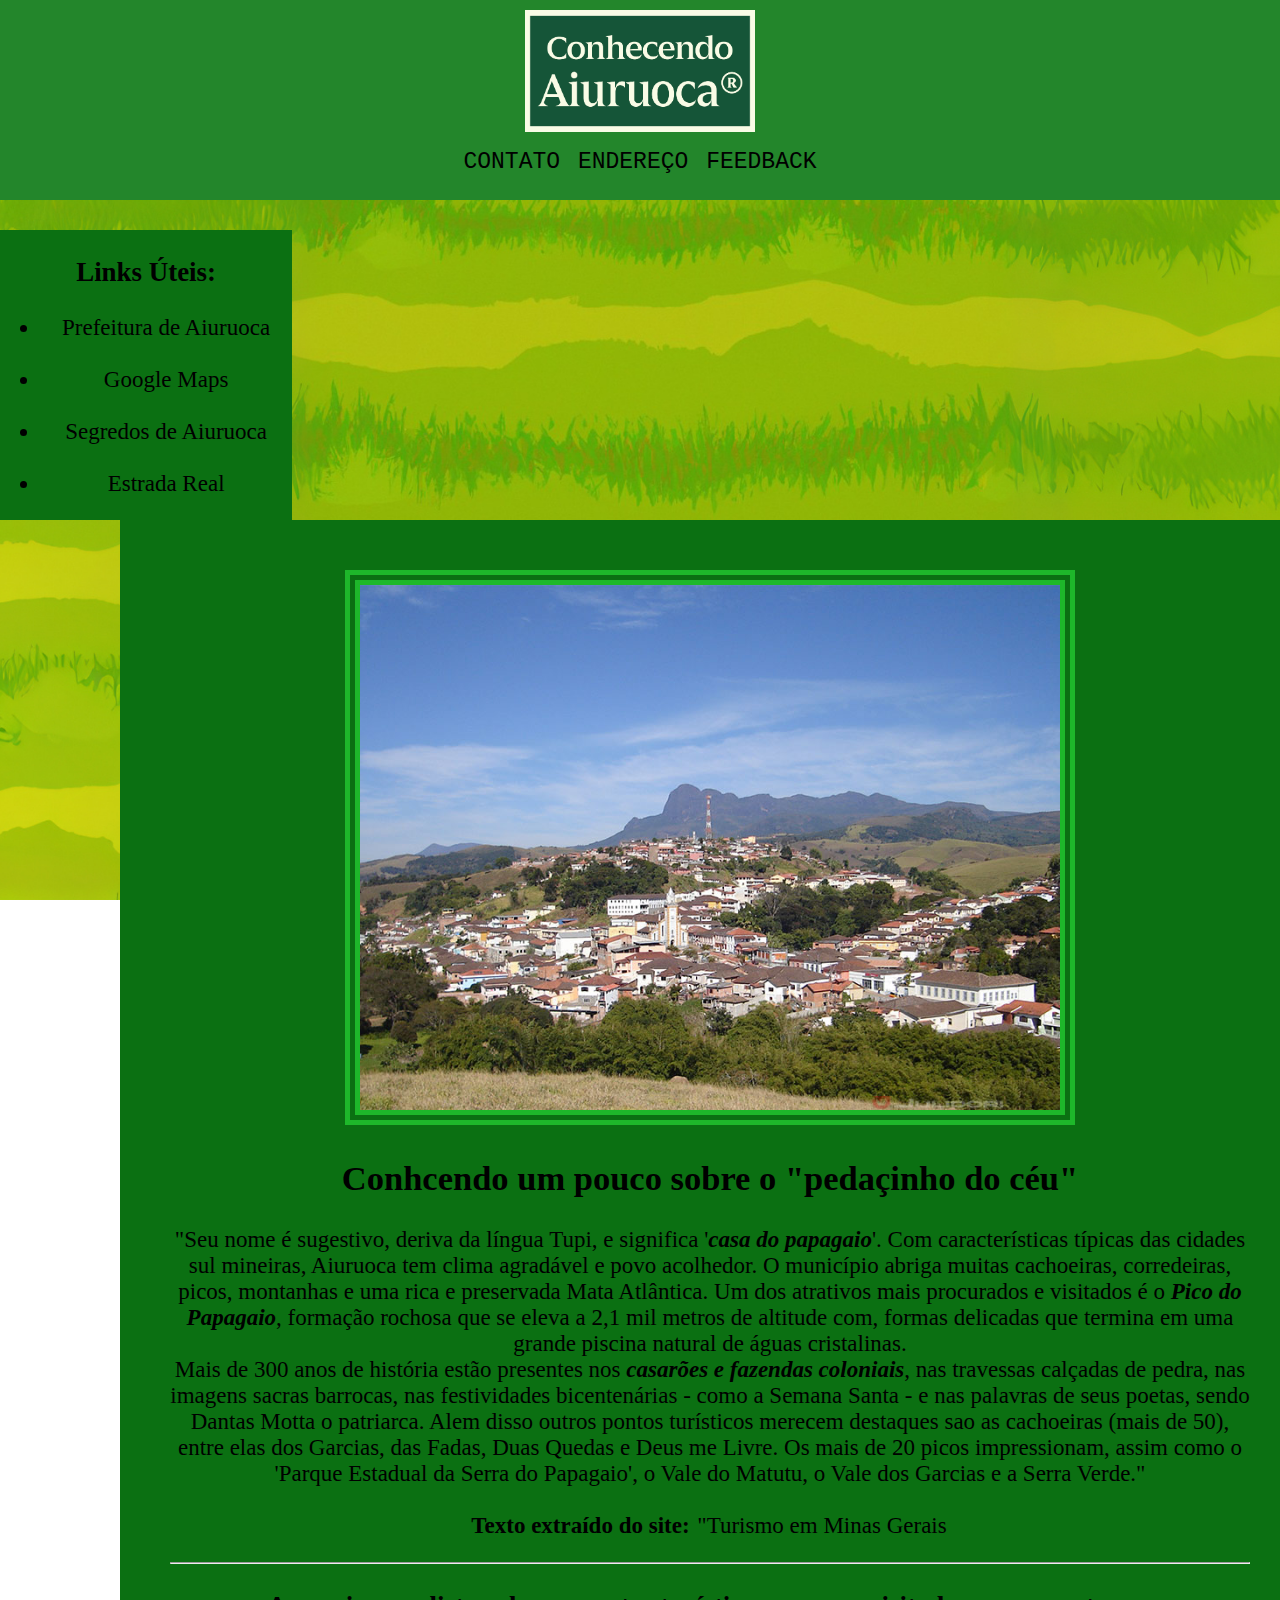
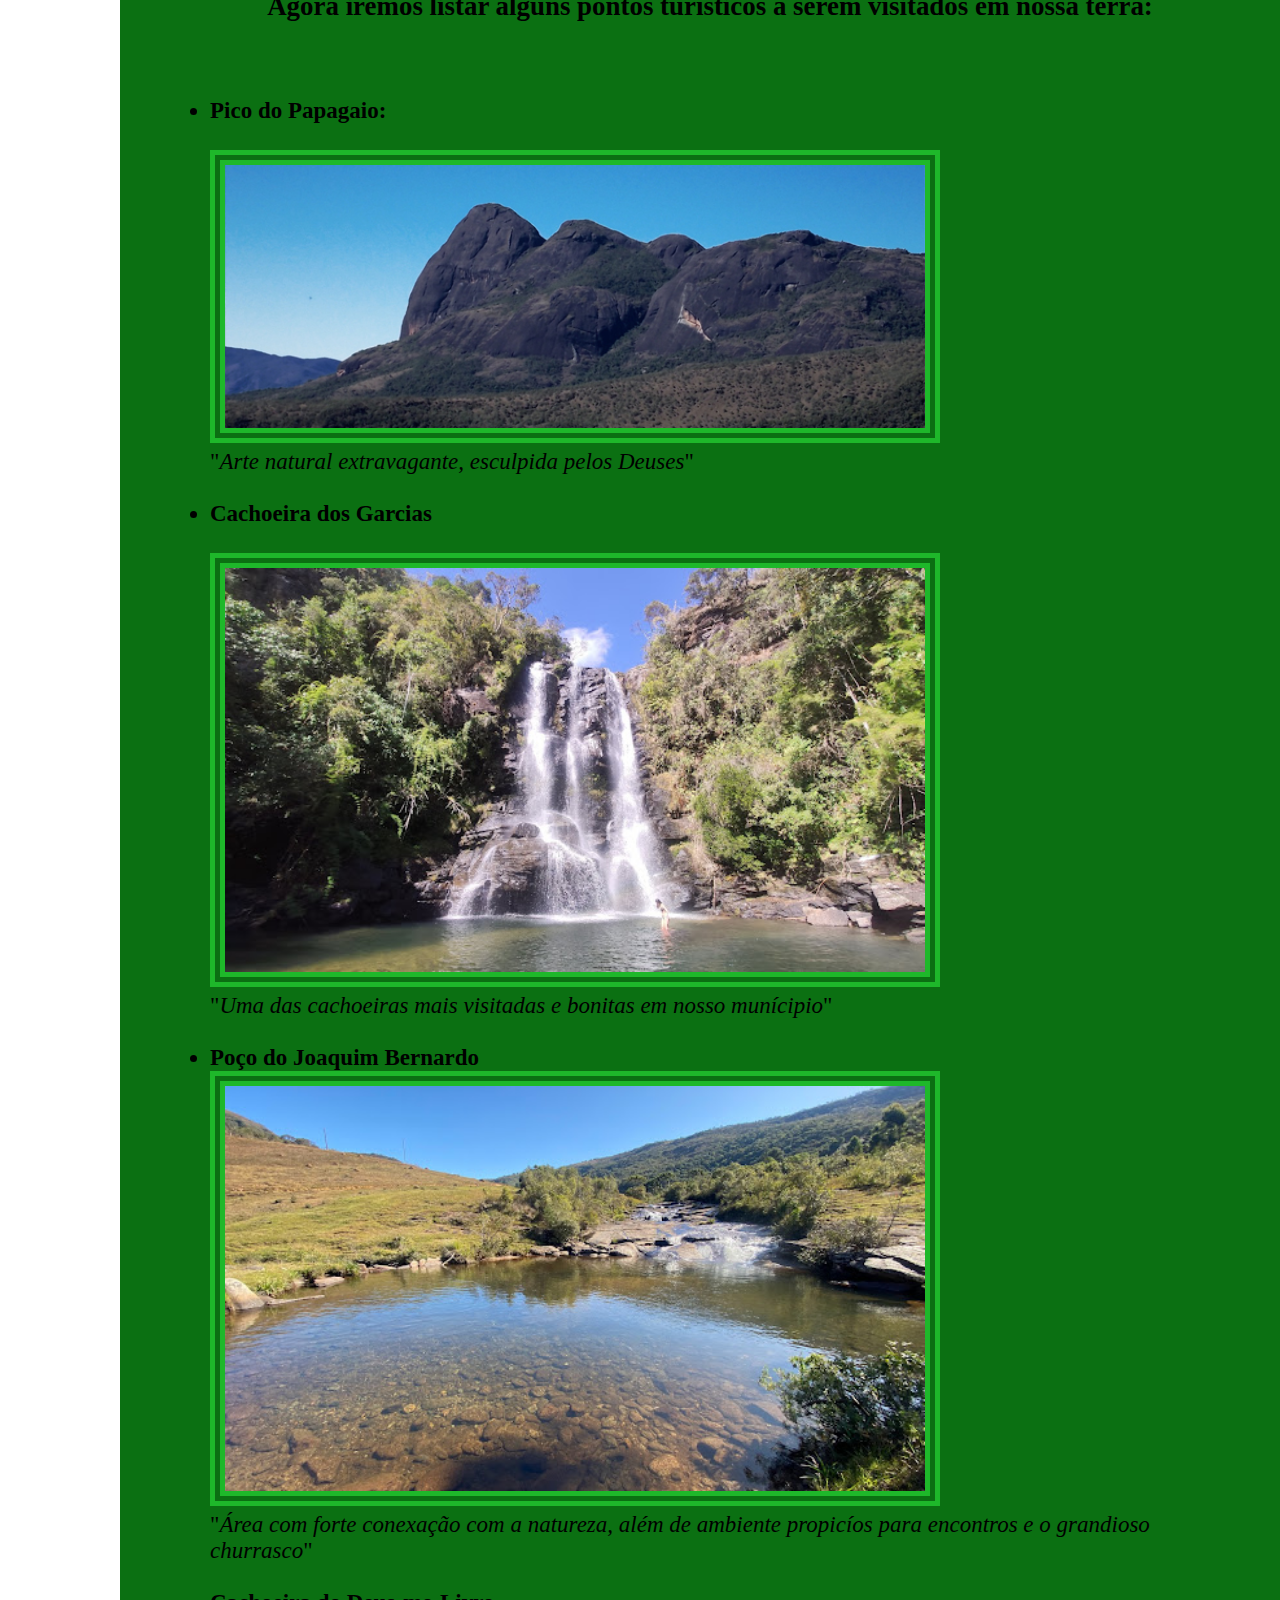
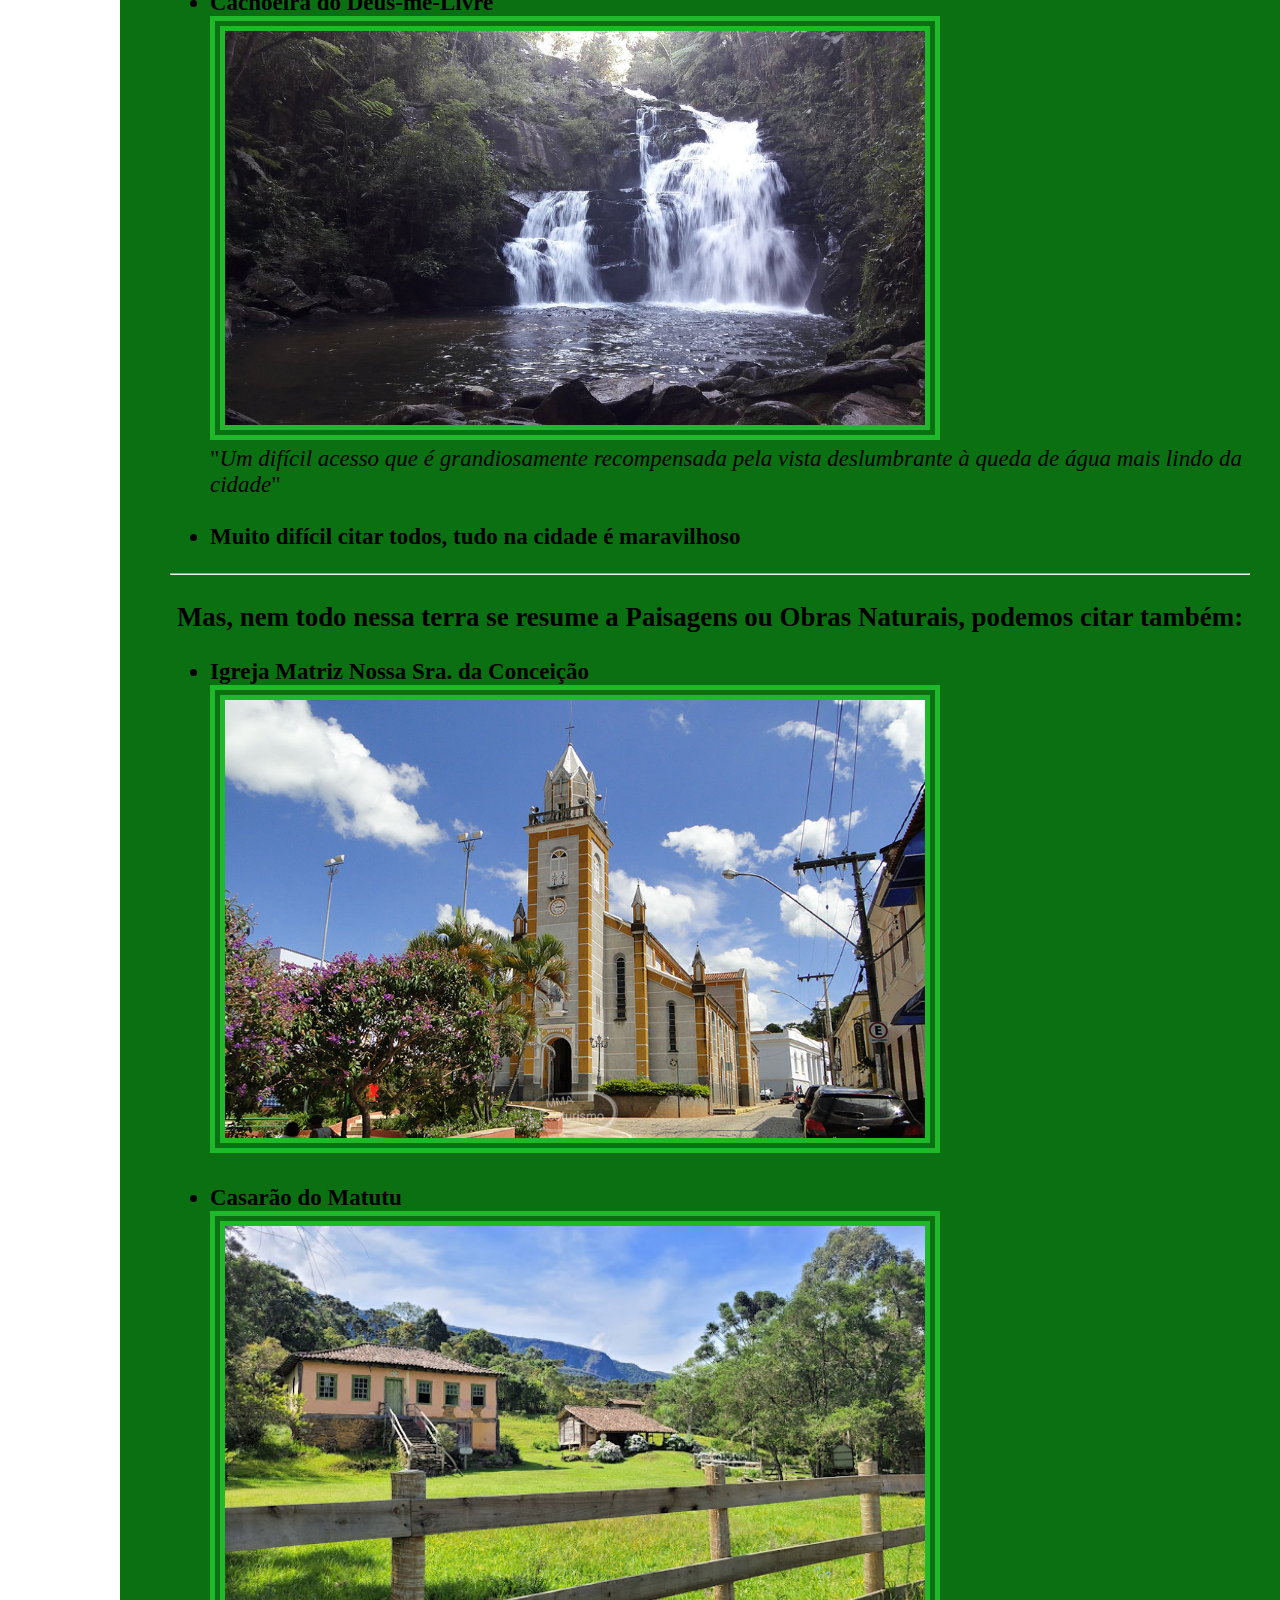
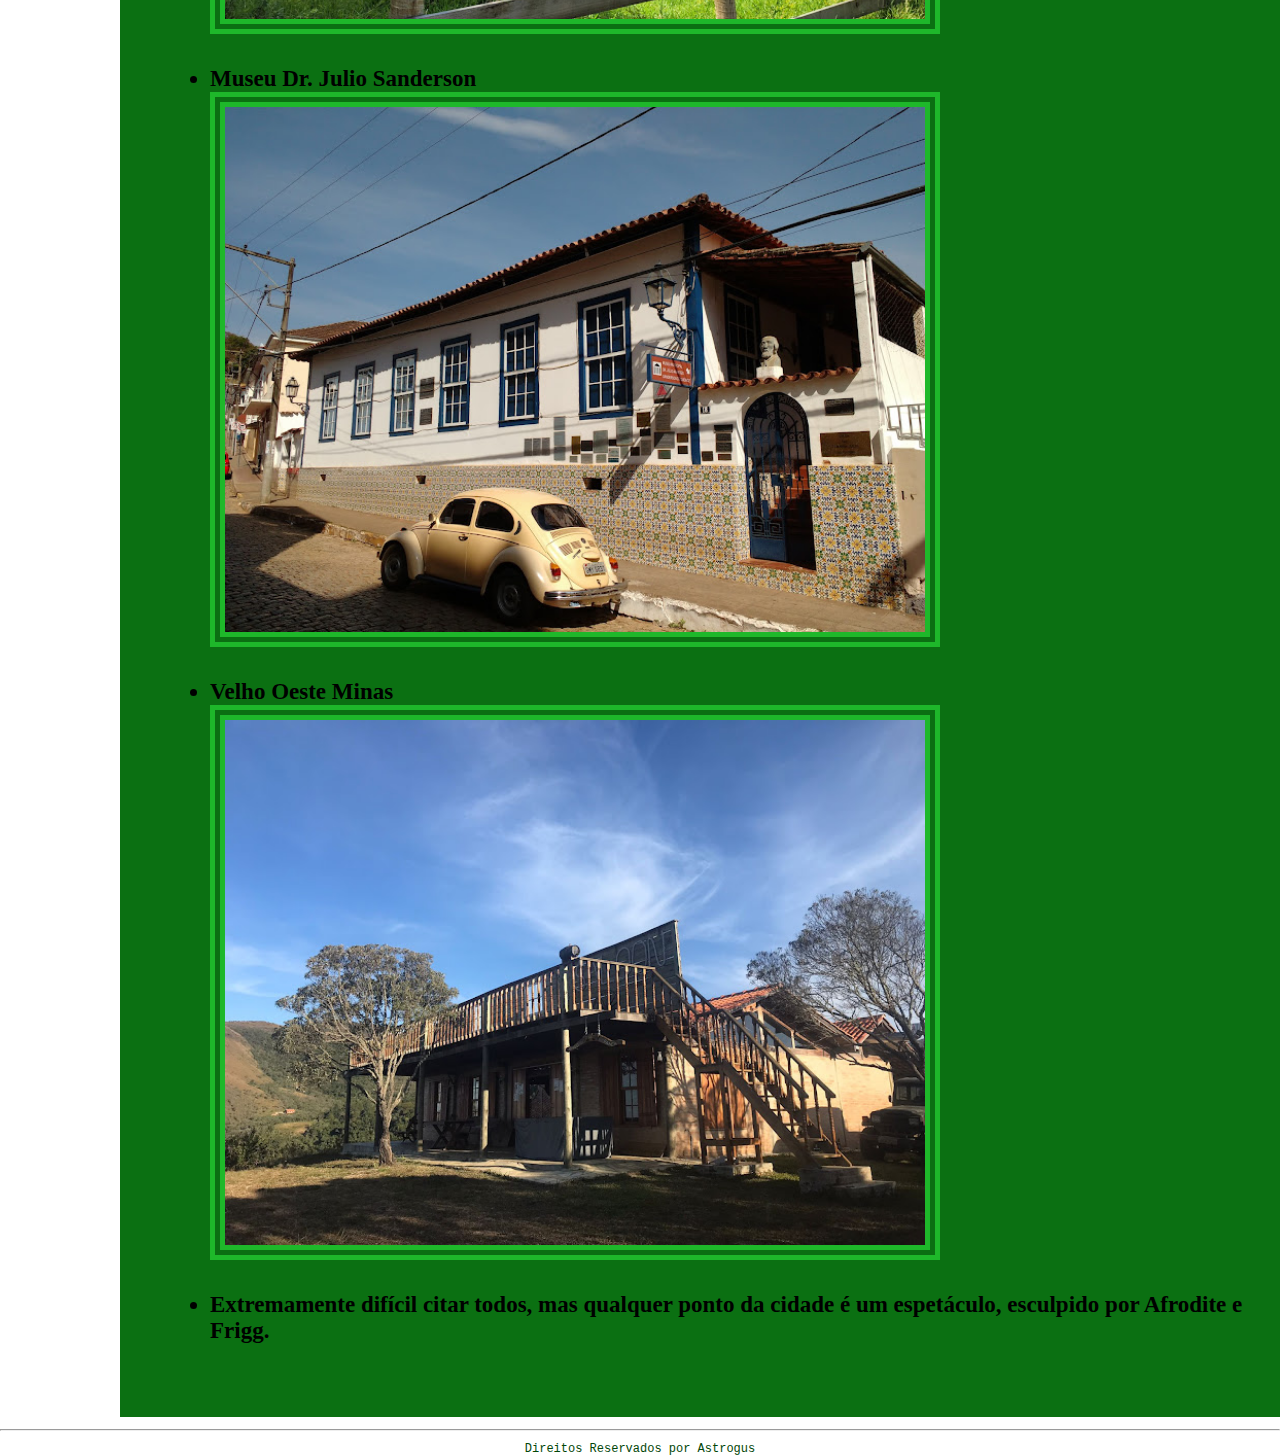
<file: index/index.html>
<!DOCTYPE html>
<html>
<head>
    <meta charset="UTF-8">
    <title>Aiuruoca</title>
    <link rel="stylesheet" href="index.css" type="text/css">

    <style>
        .clear{
            clear: both;
        }
    </style>
</head>
<body> 
    <div id="cabecalho">
        <a href="" class="sem-efeito">
            <img src="../imagens/index/logotipo.png" alt="" id="imagem-cabecalho">
        </a>
        <br>
        
        <a href="../contato/contato.html" class="link">CONTATO</a>
        <a href="../endereco/endereco.html" class="link"> ENDEREÇO</a>
        <a href="../feedback/feedback.html" class="link"> FEEDBACK</a>
    </div>


    <div id="corpo"><!--Corpo-->
        <div id="barra-lateral"><!--Barra Lateral-->
            <div id="links-uteis"> <!-- Links Úteis-->
                <h3>Links Úteis:</h3>
                <ul>
                    <li>
                        <a href="https://aiuruoca.mg.gov.br/" class="link-lateral"> Prefeitura de Aiuruoca</a>
                    </li> <br>

                    <li>
                        <a class = "link-lateral" href="https://www.google.com/maps/place/Aiuruoca,+MG,+37450-000/@-21.9781237,-44.6062632,15z/data=!3m1!4b1!4m6!3m5!1s0x9e4ee9a5faa88d:0x4a232e4c782cff0f!8m2!3d-21.9750633!4d-44.6036109!16zL20vMDR5bmcx?entry=ttu&g_ep=EgoyMDI1MDEyNi4wIKXMDSoASAFQAw%3D%3D">Google Maps</a>
                    </li> <br>

                    <li>
                        <a class= "link-lateral" href="https://www.instagram.com/segredosdeaiuruoca/">Segredos de Aiuruoca</a>
                    </li><br>

                    <li>
                        <a href="https://institutoestradareal.com.br/cidades/aiuruoca-mg/" class="link-lateral">Estrada Real</a>
                    </li>

                </ul> 
            </div> <!-- Fim Links Úteis-->
        </div><!--Fim Barra Lateral-->



        <div id="conteudo"><!--Conteúdo-->
            <a href="https://www.aiuruoca.mg.gov.br" class="sem-efeito">
                <img src="../imagens/index/Aiuruoca.jpg" alt="" class="imagens">
            </a>
            
            <h2>Conhcendo um pouco sobre o "pedaçinho do céu"</h2>

            <p>"Seu nome é sugestivo, deriva da língua Tupi, e significa '<em><strong>casa do papagaio</strong></em>'. 
                Com características típicas das cidades sul mineiras, Aiuruoca tem clima agradável e povo acolhedor.
                O município abriga muitas cachoeiras, corredeiras, picos, montanhas e uma rica e preservada Mata Atlântica. 
                Um dos atrativos mais procurados e visitados é o <em><strong>Pico do Papagaio</strong></em>, formação rochosa que se eleva a 2,1 mil metros de altitude com,
                formas delicadas que  termina em uma grande piscina natural de águas cristalinas. <br>
                
                Mais de 300 anos de história estão presentes nos <strong><em>casarões e fazendas coloniais</em></strong>, nas travessas calçadas de pedra, nas imagens sacras barrocas,
                nas festividades bicentenárias - como a Semana Santa - e nas palavras de seus poetas, sendo Dantas Motta o patriarca.
                Alem disso outros pontos turísticos merecem destaques sao as cachoeiras (mais de 50), entre elas dos Garcias, das Fadas, Duas Quedas e Deus me Livre.
                Os mais de 20 picos impressionam, assim como o 'Parque Estadual da Serra do Papagaio', o Vale do Matutu, o Vale dos Garcias e a Serra Verde." <br> <br>
                <strong> Texto extraído do site:</strong>
                <a href="https://www.minasgerais.com.br/pt/destinos/aiuruoca" class="link">"Turismo em Minas Gerais </a>
            </p> 
            <hr>

            <h3>Agora iremos listar alguns pontos turísticos a serem visitados em nossa terra:</h3> <br>

            <ul class="listagem">

                <li><strong>Pico do Papagaio:</strong></li> <br>
                <a class="sem-efeito" href="https://www.google.com.br/maps/place/Pedra+Pico+do+Papagaio/@-22.0420468,-44.6596289,15z/data=!4m10!1m2!2m1!1spico+do+papagaio+aiuruoca!3m6!1s0x9e47d545ca3aeb:0x8ebbf129bb65a270!8m2!3d-22.0420476!4d-44.6445048!15sChlwaWNvIGRvIHBhcGFnYWlvIGFpdXJ1b2NhkgELaGlraW5nX2FyZWHgAQA!16s%2Fg%2F11q8jlfbkd?entry=ttu&g_ep=EgoyMDI1MDEwMi4wIKXMDSoASAFQAw%3D%3D">
                    <img class="imagens" src="../imagens/index/PicoPapagaio.jpg" alt=""> 
                </a> <br> 
                "<em>Arte natural extravagante, esculpida pelos Deuses</em>" <br> <br>

                <li><strong>Cachoeira dos Garcias</strong></li><br>
                <a class="sem-efeito" href="https://www.google.com.br/maps/place/Cachoeira+dos+Garcias/@-22.025028,-44.6767138,17z/data=!3m1!4b1!4m6!3m5!1s0x9e47baf4002d65:0xe065546c8928d611!8m2!3d-22.025028!4d-44.6741389!16s%2Fg%2F1hf2pqxhx?entry=ttu&g_ep=EgoyMDI1MDEwMi4wIKXMDSoASAFQAw%3D%3D">
                    <img class="imagens" src="../imagens/index/Garcias.jpeg" alt=""> 
                </a> <br>
                "<em>Uma das cachoeiras mais visitadas e bonitas em nosso munícipio</em>" <br><br>

                <li><strong>Poço do Joaquim Bernardo</strong></li>
                <a class="sem-efeito" href="https://www.google.com/maps/place/Po%C3%A7o+do+Joaquim+Bernardo/@-22.0165598,-44.6610043,17z/data=!3m1!4b1!4m6!3m5!1s0x9e4633acd0ecb3:0x4b10abaa426db6f5!8m2!3d-22.0165598!4d-44.6610043!16s%2Fg%2F11cjw_c1y_?entry=ttu&g_ep=EgoyMDI1MDEwNi4xIKXMDSoASAFQAw%3D%3D">
                    <img class="imagens" src="../imagens/index/PocoJoaquim.jpeg" alt="">
                </a> <br>
                "<em>Área com forte conexação com a natureza, além de ambiente propicíos para encontros e o grandioso churrasco</em>"<br><br>

                <li><strong>Cachoeira do Deus-me-Livre</strong></li>
                <a class="sem-efeito" href="https://www.google.com/maps/place/Cachoeira+Deus+me+Livre/@-22.0128615,-44.6128104,17z/data=!3m1!4b1!4m6!3m5!1s0x9e4f51218fb171:0xdf1bef967f33fe59!8m2!3d-22.0128615!4d-44.6128104!16s%2Fg%2F1yfjr7pgj?entry=ttu&g_ep=EgoyMDI1MDEwNi4xIKXMDSoASAFQAw%3D%3D">
                    <img class = "imagens" src="../imagens/index/deusmelivre.jpg" alt="">
                </a> <br>
                "<em>Um difícil acesso que é grandiosamente recompensada pela vista deslumbrante à queda de água mais lindo da cidade</em>" <br><br>
                
                <li><strong>Muito difícil citar todos, tudo na cidade é maravilhoso</strong></li>
            </ul>
            <hr>

            <h3>Mas, nem todo nessa terra se resume a Paisagens ou Obras Naturais, podemos citar também: </h3>

            <ul class="listagem">
                <li><strong>Igreja Matriz Nossa Sra. da Conceição</strong></li>
                <a class="sem-efeito" href="https://www.google.com/maps/place/Igreja+Matriz+Nossa+Sra.+da+Concei%C3%A7%C3%A3o,+Aiuruoca+-+MG,+37450-000/@-21.9757547,-44.6039414,16.13z/data=!4m6!3m5!1s0x9e4ee8ede04115:0x81c608c20e1d89a4!8m2!3d-21.9759621!4d-44.6036819!16s%2Fg%2F1z44bmdbp?entry=ttu&g_ep=EgoyMDI1MDEwNi4xIKXMDSoASAFQAw%3D%3D">
                    <img src="../imagens/index/Igreja.jpg" alt="" class="imagens">
                </a> <br><br>


                <li><strong>Casarão do Matutu</strong></li>
                <a class="sem-efeito" href="https://www.google.com/maps/place/Casar%C3%A3o+do+Matutu/data=!4m2!3m1!1s0x0:0x8581f5961884f5e9?sa=X&ved=1t:2428&ictx=111">
                    <img src="../imagens/index/casarao.jpg" alt="" class="imagens">
                </a><br><br>


                <li><strong>Museu Dr. Julio Sanderson</strong></li>
                <a class="sem-efeito" href="https://www.google.com/maps/place/Museu+Dr.+Julio+Sanderson/@-21.9759324,-44.6038538,17z/data=!3m1!4b1!4m6!3m5!1s0x9e4ee88cfa2eb1:0x7259c909118159dc!8m2!3d-21.9759324!4d-44.6038538!16s%2Fg%2F11crrc_pbx?entry=ttu&g_ep=EgoyMDI1MDEwNi4xIKXMDSoASAFQAw%3D%3D">
                    <img src="../imagens/index/museu.jpg" alt="" class="imagens">                    
                </a><br><br>


                <li><strong>Velho Oeste Minas</strong></li>
                <a class="sem-efeito" href="https://www.google.com/maps/place/Velho+Oeste+Minas/data=!4m2!3m1!1s0x0:0xe1c2276e9d977?sa=X&ved=1t:2428&ictx=111">
                    <img src="../imagens/index/restaurante.jpeg" alt="" class="imagens">
                </a><br><br>


                <li><strong>Extremamente difícil citar todos, mas qualquer ponto da cidade é um espetáculo, esculpido por Afrodite e Frigg. </strong></li>
            </ul>
        </div><!--Fim Conteúdo-->
        <div class="clear"></div>

        <hr>

        <span id="direitos"><!--Direitos Reservados-->
            <center>Direitos Reservados por Astrogus</center>
        </span><!--Fim Direitos Reservados-->


        <div class="clear"></div>
    </div><!--Fim Corpo-->
    
    
</body>
</html>
</file>
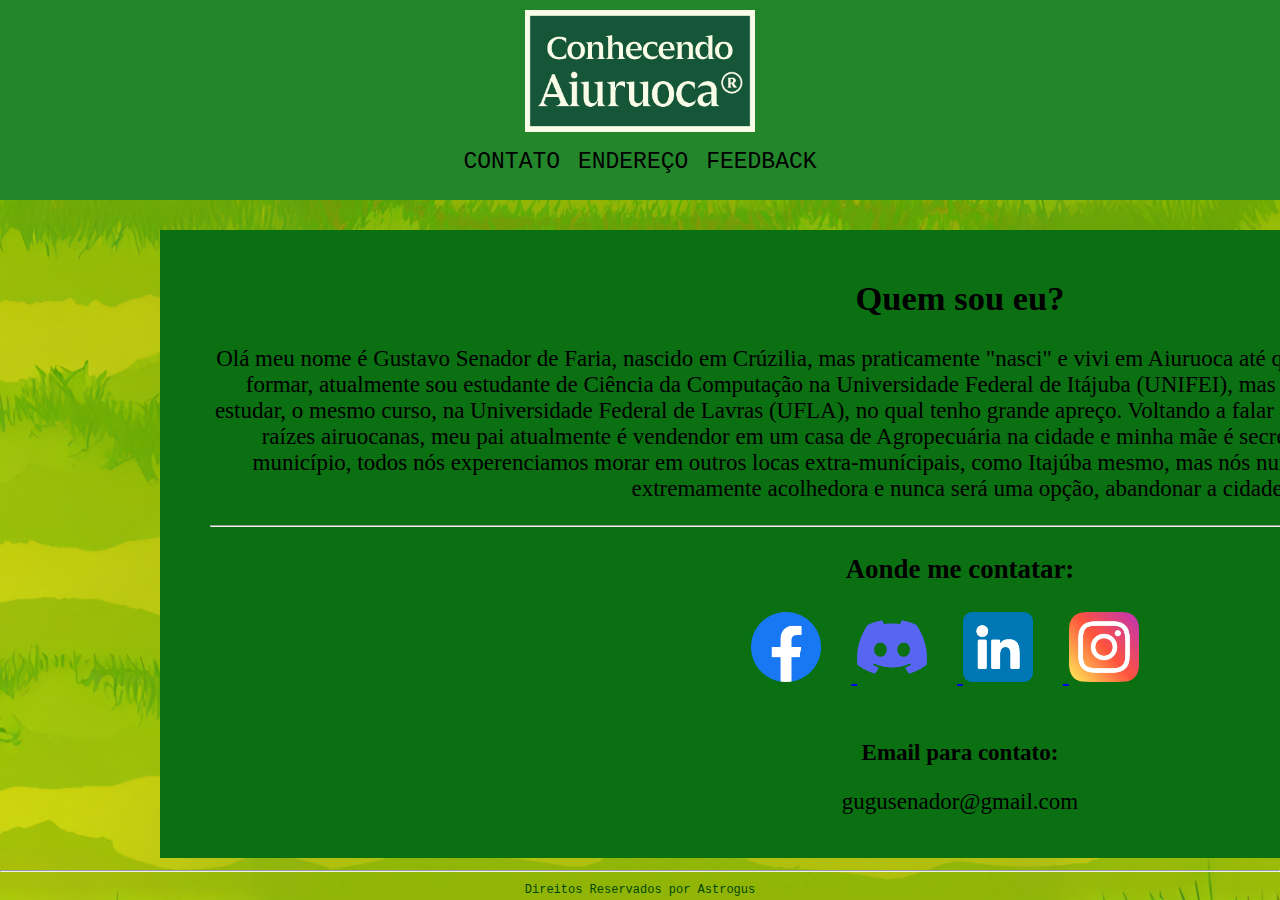
<file: contato/contato.html>
<!DOCTYPE html>
<html>
<head>
    <meta charset="UTF-8">
    <title>Contato</title>
    <link rel="stylesheet" href="contato.css" type="text/css">

    <style>
        .clear{
            clear: both;
        }
    </style>
</head>
<body>
    <div id="cabecalho">
        <a href="../index/index.html" class="sem-efeito">
            <img src="../imagens/index/logotipo.png" alt="" id="imagem-cabecalho">
        </a> <br>

        <a class="link" href="contato.html">CONTATO</a>
        <a class="link" href="../endereco/endereco.html">ENDEREÇO</a>
        <a class="link" href="../feedback/feedback.html">FEEDBACK</a>

    </div>

    <div id="corpo"><!--Corpo-->
        <div id="conteudo"><!--Conteúdo-->
            <h2>Quem sou eu?</h2>

            <p>
                Olá meu nome é Gustavo Senador de Faria, nascido em Crúzilia, 
                mas praticamente "nasci" e vivi em Aiuruoca até quando tive que sair da cidade
                em busca de me formar, atualmente sou estudante de Ciência da Computação na Universidade Federal de Itájuba (UNIFEI),
                mas que por outra ocasião tive a experiência de estudar, o mesmo curso, na Universidade Federal de Lavras (UFLA), 
                no qual tenho grande apreço. Voltando a falar um pouco da minhas linhagem, meus pais tem raízes airuocanas, 
                meu pai atualmente é vendendor em um casa de Agropecuária na cidade e minha mãe é secretária em uma escritório de Advocacia no município, 
                todos nós experenciamos morar em outros locas extra-munícipais, como Itajúba mesmo, mas nós nunca mudamos nossas opiniões, 
                Aiuruoca é extremamente acolhedora e nunca será uma opção, abandonar a cidade. 
            </p>
            <hr>

            <h3>Aonde me contatar:</h3>

            <a href="https://www.facebook.com/gustavosenadorde.faria" class="sem-efeito">
                <img src="../imagens/contato/facebook.png" alt="" class="icones">
            </a>
    
            <a href="https://imgbb.com/ZLv1fMx" class="sem-efeito">
                <img src="../imagens/contato/discordia.png" alt="" class="icones">
            </a>
    
            <a href="https://www.linkedin.com/in/gustavo-senador-de-faria-65732424a/" class="sem-efeito">
                <img src="../imagens/contato/linkedin.png" alt="" class="icones">
            </a>
    
            <a href="https://www.instagram.com/astrogusss/" class="sem-efeito">
                <img src="../imagens/contato/instagram.png" alt="" class="icones">
            </a> <br> <br> <br>

            <strong>Email para contato:</strong>
            <p>gugusenador@gmail.com</p>
            
        </div><!--Fim Conteúdo-->
        <hr>
        <div id="direitos">
            <center>Direitos Reservados por Astrogus</center>
        </div>
    </div><!--Fim Corpo-->
    
</body>
</html>
</file>
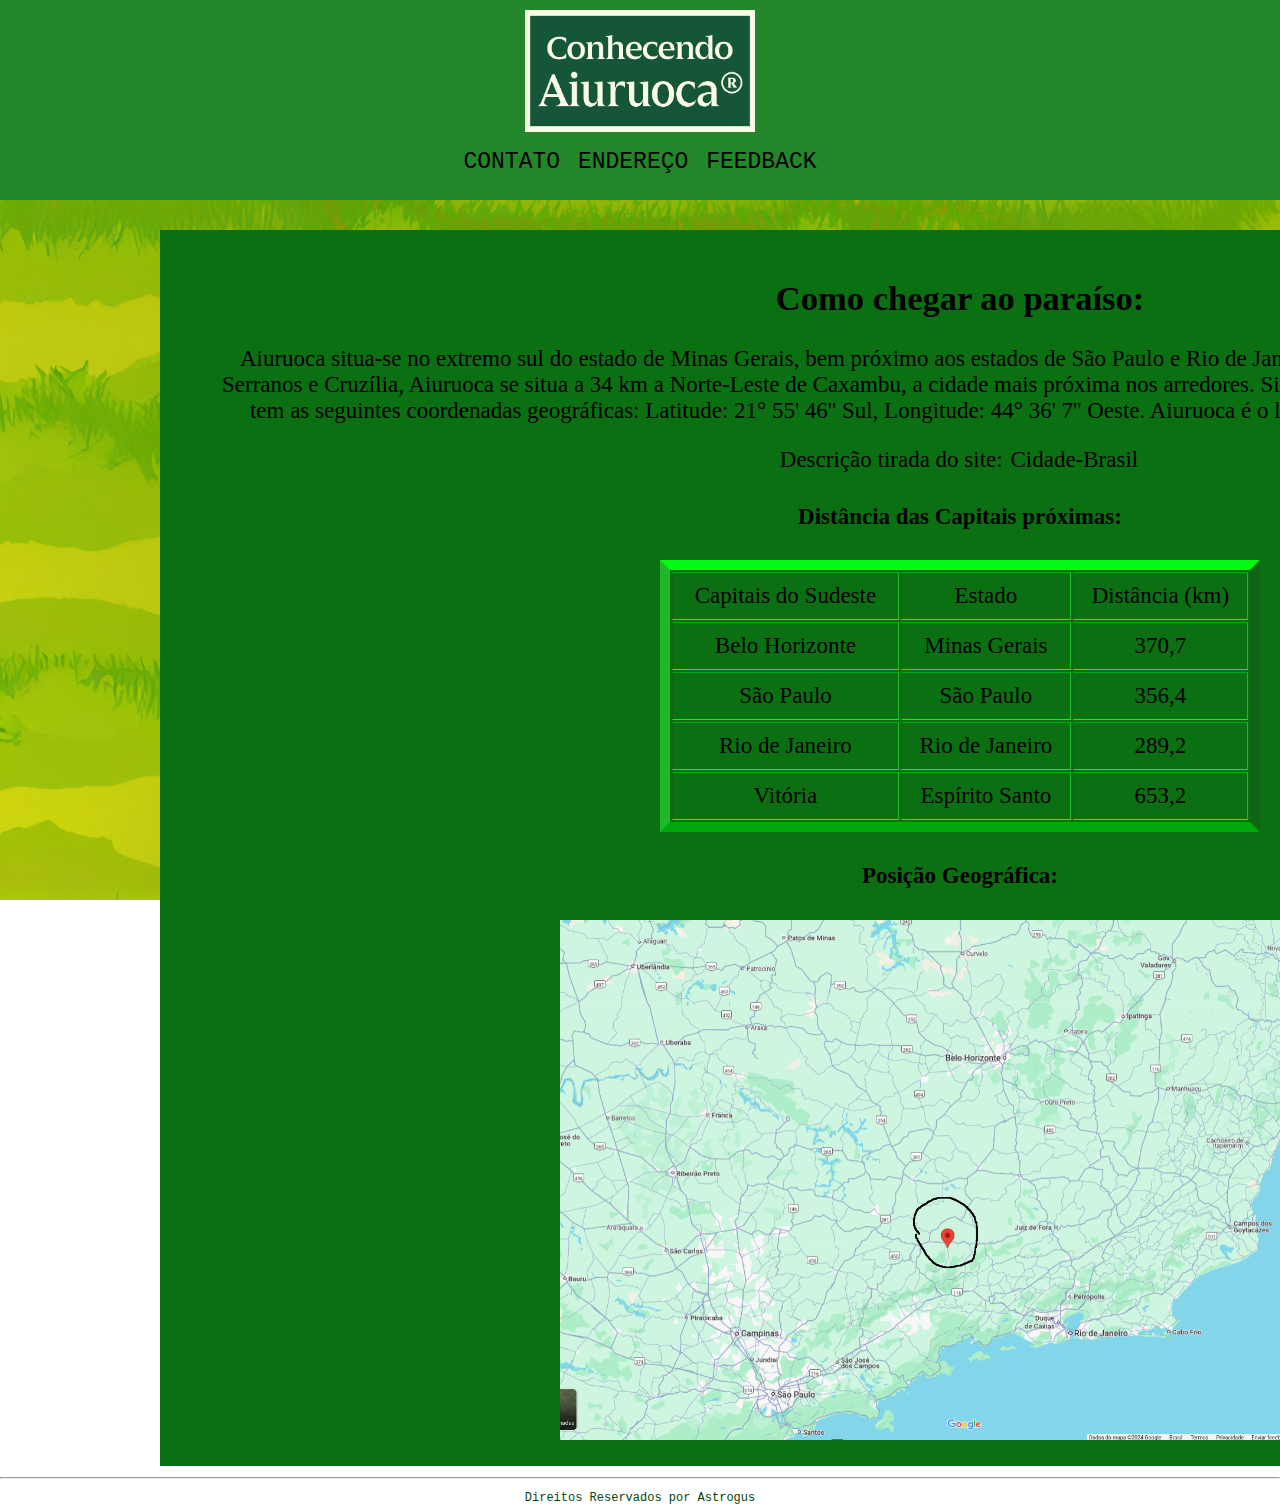
<file: endereco/endereco.html>
<!DOCTYPE html>
<html>
<head>
    <meta charset="UTF-8">
    <title>Endereço</title>
    <style>
        .clear{
            clear: both;
        }
    </style>
    <link rel="stylesheet" href="endereco.css" type="text/css">
</head>
<body>
    <div id="cabecalho"> <!--Cabecalho-->
        <a href="../index/index.html" class="sem-efeito">
            <img src="../imagens/index/logotipo.png" alt="" id="imagem-cabecalho">
        </a> <br>

        <a class="link" href="../contato/contato.html">CONTATO</a>
        <a class="link" href="../endereco/endereco.html">ENDEREÇO</a>
        <a class="link" href="../feedback/feedback.html">FEEDBACK</a>
    </div> <!--Fim Cabecalho-->

    <div id="corpo"><!--Corpo-->

        <div id="conteudo"><!--Conteudo-->

            <h2>Como chegar ao paraíso:</h2>

        <p>
            Aiuruoca situa-se no extremo sul do estado de Minas Gerais, bem próximo aos estados de São Paulo e Rio de Janeiro,
            "Vizinho dos municípios de Seritinga, Serranos e Cruzília, Aiuruoca se situa a 34 km a Norte-Leste de Caxambu, a cidade mais próxima nos arredores.
            Situado a 1 155 metros de altitude, de Aiuruoca tem as seguintes coordenadas geográficas: Latitude: 21° 55' 46'' Sul, Longitude: 44° 36' 7'' Oeste.
            Aiuruoca é o lar do Parque Estadual Serra do Papagaio." 
        </p> 

        <p>Descrição tirada do site: <a href="https://www.cidade-brasil.com.br/municipio-aiuruoca.html" class="link">Cidade-Brasil</a></p>

        <h4>Distância das Capitais próximas:</h4>

        <table border="10" id="tabela">
            <tr>
                <td class="dados">Capitais do Sudeste</td>
                <td class="dados">Estado</td>
                <td class="dados">Distância (km)</td>
            </tr>

            <tr>
                <td class="dados">Belo Horizonte</td>
                <td class="dados">Minas Gerais</td>
                <td class="dados">370,7</td>
            </tr>

            <tr>
                <td class="dados">São Paulo</td>
                <td class="dados">São Paulo</td>
                <td class="dados">356,4</td>
            </tr>

            <tr>
                <td class="dados">Rio de Janeiro</td>
                <td class="dados">Rio de Janeiro</td>
                <td class="dados">289,2</td>
            </tr>

            <tr>
                <td class="dados">Vitória</td>
                <td class="dados">Espírito Santo</td>
                <td class="dados">653,2</td>
            </tr>
        </table>

        <h4>Posição Geográfica:</h4>

        <a class="sem-efeito" href="https://www.google.com/maps/place/Aiuruoca,+MG,+37450-000/@-21.9778659,-44.6062632,15z/data=!4m6!3m5!1s0x9e4ee9a5faa88d:0x4a232e4c782cff0f!8m2!3d-21.9750633!4d-44.6036109!16zL20vMDR5bmcx?entry=ttu&g_ep=EgoyMDI1MDEwOC4wIKXMDSoASAFQAw%3D%3D">
                <img src="../imagens/Endereço/posicao.png" alt="" width="800">
        </a>

        </div><!--Fim Conteudo-->
        <hr>
        <div id="direitos">
            <center>Direitos Reservados por Astrogus</center>
        </div>
    </div><!--Fim Corpo-->
    
</body>
</html>
</file>
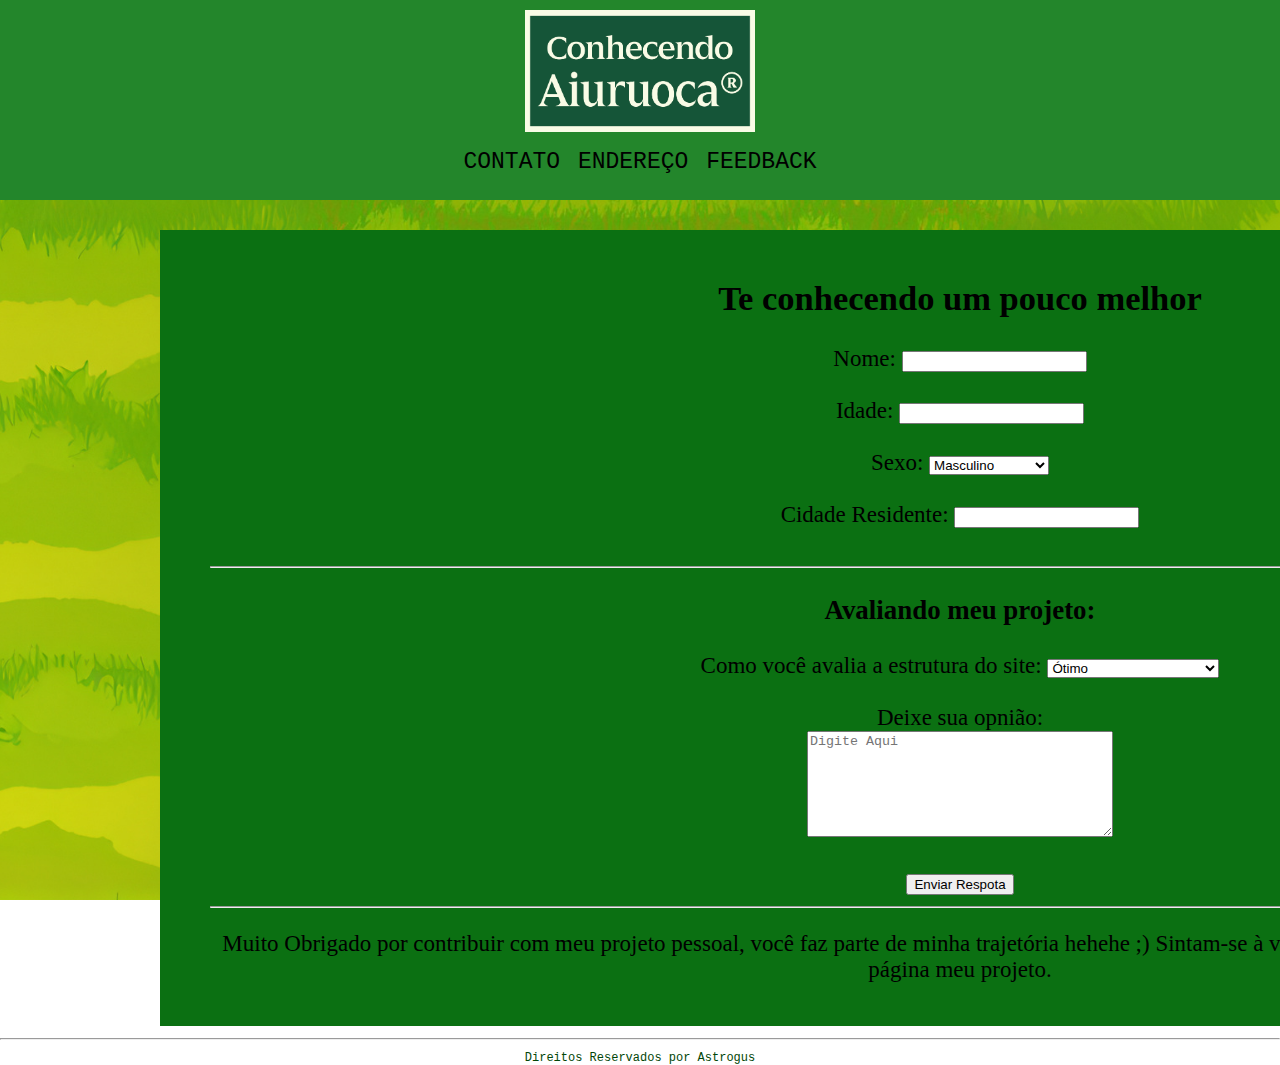
<file: feedback/feedback.html>
<!DOCTYPE html>
<html>
<head>
    <meta charset="UTF-8">
    <title>Feedback</title>
    <style>
        .clear{
            clear: both;
        }
    </style>
    <link rel="stylesheet" href="feedback.css" type="text/css">
</head>
<body>
    <div id="cabecalho"><!--Cabecalho-->
        <a href="../index/index.html" class="sem-efeito">
            <img src="../imagens/index/logotipo.png" alt="" id="imagem-cabecalho">
        </a> <br>

        <a class="link" href="../contato/contato.html">CONTATO</a>
        <a class="link" href="../endereco/endereco.html">ENDEREÇO</a>
        <a class="link" href="../feedback/feedback.html">FEEDBACK</a>
         
    </div><!--Fim Cabecalho-->

    <div id="corpo"><!--Corpo-->

        <div id="conteudo"><!--Conteudo-->

            <h2>Te conhecendo um pouco melhor</h2>

            <form action="">
                Nome: <input type="text"> <br> <br>

                Idade: <input type="number"> <br> <br>

                Sexo:
                <select name="" id="">
                    <option value="">Masculino</option>
                    <option value="">Feminino</option>
                    <option value="">Prefiro não dizer</option>
                </select> <br> <br>

                Cidade Residente:
                <input type="text"> <br> <br> <hr>

                <h3>Avaliando meu projeto:</h3>

                Como você avalia a estrutura do site:
                <select name="" id="">
                    <option value="">Ótimo</option>
                    <option value="">Bom, mas pode melhorar</option>
                    <option value="">Mediano</option>
                    <option value="">Meio ruinzinho</option>
                    <option value="">Horrível</option>
                </select> <br> <br> 

                Deixe sua opnião: <br>
                <textarea placeholder="Digite Aqui" name="" id=""></textarea> <br> <br>

                <button type="submit">Enviar Respota</button>
            </form> <hr>

            <p>Muito Obrigado por contribuir com meu projeto pessoal, você faz parte de minha trajetória hehehe ;)
                Sintam-se à vontade pra sair do site ou olhar / revisar outra página meu projeto. </p>
        </div><!--Fim Conteudo-->
        <hr>
        <div id="direitos">
            <center>Direitos Reservados por Astrogus</center>
        </div>
    </div><!--Fim Corpo-->
    
</body>
</html>
</file>
<file: index/index.css>
body{
    margin: 0px;
    font-size: 23px;
    background-image: url("../imagens/index/backgroundcontinuo.jpeg.jpg");
    background-size:cover;
    background-attachment: fixed;
    background-repeat: no-repeat;
    background-position: center;
}

#cabecalho{
    background-color: #23862b;
    height: 200px;
    text-align: center;
    display: block;
    font-family: "Courier New", monospace;
}

#imagem-cabecalho{
    width: 230px;
    margin: 10px;
}

.link-lateral{
    padding: 2px;
    margin: 20px;
    text-decoration: none;
    color: black;
}

.link{
    padding: 2px;
    text-decoration: none;
    color: black;
}


.sem-efeito:hover{
    background: none;
}

a:hover{
    background-color: #1eb82a;
}

a:active{
    background-color: #23862b;
}

#corpo{
    margin-top: 30px;
}

#barra-lateral{
    width: 300px;
    height: auto;
    text-align: center;
    float: left;
}

#links-uteis{
    background-color: #0b7012;
    float: left;
}

#conteudo{
    float: left;
    width: 1080px;
    background-color: #0b7012;
    margin-left: 120px;
    text-align: center;
    padding: 50px;
}

.imagens{
    border: 15px #1eb82a double;
    width: 700px;
}

.listagem{
    text-align: left;
}

#direitos{
    font-size: 12px;
    font-family: 'Courier New', Courier, monospace;
    color: #024607;
}
</file>
<file: contato/contato.css>
body{
    margin: 0px;
    font-size: 23px;
    background-image: url("../imagens/index/backgroundcontinuo.jpeg.jpg");
    background-size:cover;
    background-attachment: fixed;
    background-repeat: no-repeat;
    background-position: center;
}

#cabecalho{
    background-color: #23862b;
    height: 200px;
    text-align: center;
    display: block;
    font-family: "Courier New", monospace;
}

#imagem-cabecalho{
    width: 230px;
    margin: 10px;
}

.link{
    padding: 2px;
    text-decoration: none;
    color: black;
}

a:hover{
    background-color: #1eb82a;
}

a:active{
    background-color: #23862b;
}

.sem-efeito:hover{
    background: none;
}

#corpo{
    margin-top: 30px;    
}

#conteudo {
    width: 1500px;
    height: auto;
    background-color: #0b7012;
    position: relative;
    left: 160px;
    text-align: center;
    padding: 20px 50px;
}

.icones{
    width: 70px;
    margin-right: 30px;
}

#direitos{
    font-size: 12px;
    font-family: 'Courier New', Courier, monospace;
    color: #024607;
}
</file>
<file: endereco/endereco.css>
body{
    margin: 0px;
    font-size: 23px;
    background-image: url("../imagens/index/backgroundcontinuo.jpeg.jpg");
    background-size:cover;
    background-attachment: fixed;
    background-repeat: no-repeat;
    background-position: center;
}

#cabecalho{
    background-color: #23862b;
    height: 200px;
    text-align: center;
    display: block;
    font-family: "Courier New", monospace;
}

#imagem-cabecalho{
    width: 230px;
    margin: 10px;
}

.link{
    padding: 2px;
    text-decoration: none;
    color: black;
}

a:hover{
    background-color: #1eb82a;
}

a:active{
    background-color: #23862b;
}

.sem-efeito:hover{
    background: none;
}

#corpo{
    margin-top: 30px;
}

#conteudo{
    width: 1500px;
    height: auto;
    background-color: #0b7012;
    position: relative;
    left: 160px;
    text-align: center;
    padding: 20px 50px;
}

#tabela{
    border-color: #00fd11 #1eb82a;
    width: 600px;
    margin: 0px 450px;
}

.dados{
    padding: 10px 5px;
}

#direitos{
    font-size: 12px;
    font-family: 'Courier New', Courier, monospace;
    color: #024607;
}
</file>
<file: feedback/feedback.css>
body{
    margin: 0px;
    font-size: 23px;
    background-image: url("../imagens/index/backgroundcontinuo.jpeg.jpg");
    background-size:cover;
    background-attachment: fixed;
    background-repeat: no-repeat;
    background-position: center;
}

#cabecalho{
    background-color: #23862b;
    height: 200px;
    text-align: center;
    display: block;
    font-family: "Courier New", monospace;
}

#imagem-cabecalho{
    width: 230px;
    margin: 10px;
}

.link{
    padding: 2px;
    text-decoration: none;
    color: black;
}

a:hover{
    background-color: #1eb82a;
}

a:active{
    background-color: #23862b;
}

.sem-efeito:hover{
    background: none;
}

#corpo{
    margin-top: 30px;
}

#conteudo{
    width: 1500px;
    height: auto;
    background-color: #0b7012;
    position: relative;
    left: 160px;
    text-align: center;
    padding: 20px 50px;
}

textarea{
    width: 300px;
    height: 100px;
}

#direitos{
    font-size: 12px;
    font-family: 'Courier New', Courier, monospace;
    color: #024607;
}
</file>
